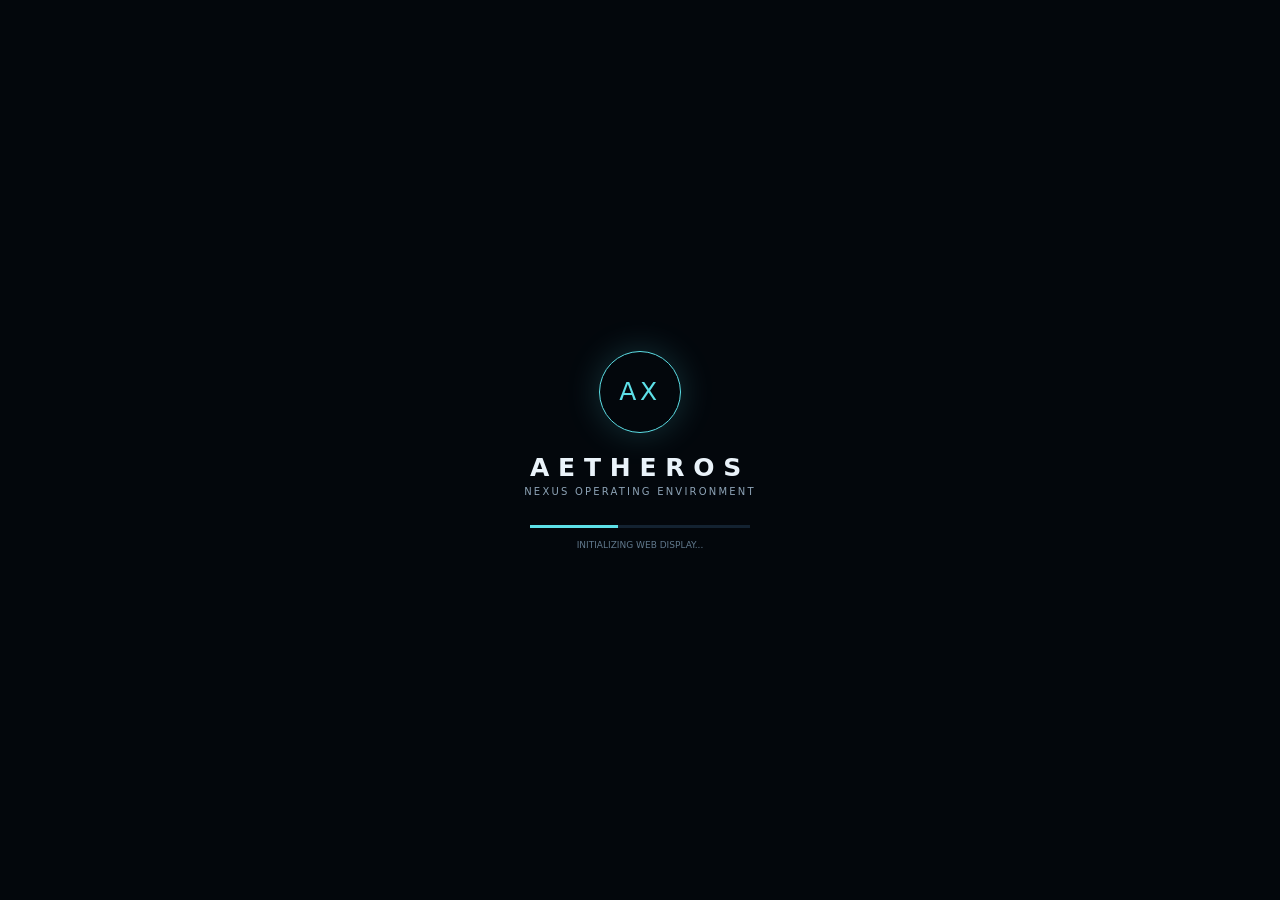
<file: docs/index.html>
<!doctype html>
<html lang="en">
<head><meta charset="utf-8"><meta name="viewport" content="width=device-width,initial-scale=1"><meta name="theme-color" content="#050a12"><title>AetherOS Desktop</title><link rel="stylesheet" href="./styles.css"></head>
<body>
<div id="boot" class="boot"><div class="boot-logo">AX</div><h1>AETHEROS</h1><p>NEXUS OPERATING ENVIRONMENT</p><div class="boot-bar"><i></i></div><small>INITIALIZING WEB DISPLAY...</small></div>
<div id="os" class="os hidden">
<header class="top"><button class="start" id="start">◈ <b>AETHEROS</b></button><div class="top-title">NEXUS DESKTOP</div><div class="top-right"><span id="net">● ONLINE</span><span id="clock">--:--</span></div></header>
<div class="desktop" id="desktop">
<div class="icons">
<button class="desktop-icon" data-app="terminal"><span>▣</span><b>Terminal</b></button>
<button class="desktop-icon" data-app="files"><span>▰</span><b>Files</b></button>
<button class="desktop-icon" data-app="system"><span>⚙</span><b>System</b></button>
<button class="desktop-icon" data-app="about"><span>ⓘ</span><b>About OS</b></button>
</div>
<div class="window" id="terminal-window" data-window="terminal"><div class="window-bar"><b>Terminal</b><div><button class="min">—</button><button class="close">×</button></div></div><div class="terminal-output" id="terminal-output"><p>AETHEROS NEXUS [web OS]</p><p>Copyright © ArkansasIo</p><p>Type <b>help</b> for commands.</p></div><form id="terminal-form"><span>user@aetheros:~$</span><input id="terminal-input" autocomplete="off" autofocus></form></div>
<div class="window hidden" id="files-window" data-window="files"><div class="window-bar"><b>File Manager</b><div><button class="min">—</button><button class="close">×</button></div></div><div class="file-grid"><button>📁 Applications</button><button>📁 Documents</button><button>📁 System</button><button>📁 Users</button><button>📄 README.md</button><button>⚙ settings.json</button></div></div>
<div class="window hidden" id="system-window" data-window="system"><div class="window-bar"><b>System Monitor</b><div><button class="min">—</button><button class="close">×</button></div></div><div class="system-body"><h2>AetherOS System</h2><div class="stat"><span>Environment</span><b>GitHub Pages / Browser</b></div><div class="stat"><span>Kernel</span><b>WebOS Simulator 1.0</b></div><div class="stat"><span>CPU</span><b>Browser JavaScript</b></div><div class="stat"><span>Memory</span><b id="memory">256 MB simulated</b></div><div class="stat"><span>Network</span><b>Online</b></div></div></div>
<div class="window hidden" id="about-window" data-window="about"><div class="window-bar"><b>About AetherOS</b><div><button class="min">—</button><button class="close">×</button></div></div><div class="about"><div class="about-logo">AX</div><h2>AETHEROS NEXUS</h2><p>A browser-based operating-system experience built for the <a href="https://github.com/ArkansasIo/test-os" target="_blank" rel="noreferrer">test-os</a> project.</p><p>This is a real interactive web interface, not a remote computer. It runs entirely in the browser.</p><b>Version 1.0.0</b></div></div>
</div>
<div id="start-menu" class="start-menu hidden"><h3>AETHEROS</h3><button data-app="terminal">▣ Terminal</button><button data-app="files">▰ File Manager</button><button data-app="system">⚙ System Monitor</button><button data-app="about">ⓘ About</button><hr><a href="https://github.com/ArkansasIo/test-os" target="_blank" rel="noreferrer">⌂ GitHub Repository ↗</a></div>
<footer class="taskbar"><span>Web OS Simulator</span><span>Secure demo environment · no host access</span></footer>
</div><script src="./app.js"></script></body></html>
</file>
<file: docs/styles.css>
:root{color-scheme:dark;--bg:#050a12;--panel:#0b1420;--panel2:#101d2c;--line:#294057;--text:#eaf3fa;--muted:#8da3b6;--cyan:#5de0e8;--blue:#4b9cff;--lime:#9bea91;font-family:Inter,system-ui,-apple-system,BlinkMacSystemFont,"Segoe UI",sans-serif}*{box-sizing:border-box}html,body{margin:0;width:100%;height:100%;overflow:hidden}body{background:#050a12;color:var(--text)}button,input{font:inherit}.hidden{display:none!important}.boot{position:fixed;inset:0;background:#03070c;display:grid;place-items:center;align-content:center;z-index:99;text-align:center}.boot-logo,.about-logo{width:82px;height:82px;border:1px solid var(--cyan);border-radius:50%;display:grid;place-items:center;color:var(--cyan);font-size:25px;letter-spacing:.15em;box-shadow:0 0 35px #5de0e833;margin:auto}.boot h1{letter-spacing:.35em;margin:20px 0 4px;font-size:25px}.boot p{margin:0;color:var(--muted);font-size:10px;letter-spacing:.22em}.boot small{display:block;color:#61798d;font-size:9px;margin-top:12px}.boot-bar{width:220px;height:3px;background:#132231;margin:28px auto 0;overflow:hidden}.boot-bar i{display:block;width:40%;height:100%;background:var(--cyan);animation:load 1.8s ease-in-out infinite}@keyframes load{from{transform:translateX(-110%)}to{transform:translateX(360%)}}.os{height:100%;background:radial-gradient(circle at 70% 20%,#12304a 0,transparent 34%),linear-gradient(145deg,#08121f,#050a12 60%,#091725);position:relative}.top{height:44px;background:#07101bdf;border-bottom:1px solid #253c52;display:flex;align-items:center;padding:0 12px;position:relative;z-index:20;backdrop-filter:blur(12px)}.start{height:30px;padding:0 13px;background:#102335;border:1px solid #31516a;color:var(--cyan);cursor:pointer}.top-title{position:absolute;left:50%;transform:translateX(-50%);font-size:10px;letter-spacing:.2em;color:#7791a6}.top-right{margin-left:auto;display:flex;gap:18px;color:#8da3b6;font:10px ui-monospace,monospace}.top-right span:first-child{color:var(--lime)}.desktop{position:absolute;inset:44px 0 35px;overflow:hidden}.icons{position:absolute;left:22px;top:20px;display:grid;gap:16px;width:75px}.desktop-icon{background:transparent;border:0;color:var(--text);cursor:pointer;display:grid;gap:6px;justify-items:center;font-size:10px;text-shadow:0 2px 5px #000}.desktop-icon span{width:46px;height:46px;display:grid;place-items:center;background:#102337cc;border:1px solid #31516a;color:var(--cyan);font-size:22px}.desktop-icon:hover span{border-color:var(--cyan);box-shadow:0 0 15px #5de0e822}.window{position:absolute;left:190px;top:58px;width:min(650px,calc(100% - 220px));min-height:300px;background:#07111cF2;border:1px solid #34536c;box-shadow:0 24px 80px #0009;backdrop-filter:blur(16px);z-index:5}.window-bar{height:38px;background:#0d1b29;border-bottom:1px solid #294158;display:flex;align-items:center;justify-content:space-between;padding:0 10px 0 14px;font-size:11px}.window-bar div{display:flex;gap:5px}.window-bar button{width:25px;height:22px;border:1px solid #294158;background:#0b1723;color:#a9bdcc;cursor:pointer}.window-bar .close:hover{color:#ff958c;border-color:#70423f}.terminal-output{height:280px;overflow:auto;padding:15px;font:12px/1.65 ui-monospace,SFMono-Regular,Menlo,monospace;color:#b7d9d3}.terminal-output p{margin:0}.terminal-output .muted{color:#6e8799}.terminal-output .success{color:var(--lime)}.terminal-output .error{color:#ff9b8e}.terminal-output b{color:var(--cyan)}#terminal-form{height:40px;border-top:1px solid #223a50;display:flex;align-items:center;padding:0 14px;gap:8px;color:var(--cyan);font:11px ui-monospace,monospace}#terminal-input{flex:1;border:0;outline:0;background:transparent;color:#eaf3fa}.file-grid{display:grid;grid-template-columns:repeat(3,1fr);gap:12px;padding:25px}.file-grid button{padding:18px 8px;background:#0c1927;border:1px solid #294158;color:#b9ccda;cursor:pointer}.file-grid button:hover{border-color:var(--cyan);color:white}.system-body{padding:24px}.system-body h2{font-size:20px;margin-top:0}.stat{display:flex;justify-content:space-between;border-bottom:1px solid #1b3044;padding:12px 0;font-size:11px}.stat span{color:var(--muted)}.stat b{color:var(--cyan)}.about{text-align:center;padding:30px;max-width:470px;margin:auto}.about-logo{width:65px;height:65px;font-size:18px}.about h2{letter-spacing:.12em;font-size:18px}.about p{color:var(--muted);font-size:12px;line-height:1.8}.about a{color:var(--cyan)}.start-menu{position:absolute;z-index:30;left:10px;bottom:46px;width:255px;background:#091522f5;border:1px solid #34536c;box-shadow:0 18px 55px #000b;padding:12px}.start-menu h3{font-size:12px;letter-spacing:.16em;color:var(--cyan);margin:4px 8px 12px}.start-menu button,.start-menu a{display:block;width:100%;text-align:left;padding:10px;border:0;background:transparent;color:#b9ccda;font-size:11px;cursor:pointer;text-decoration:none}.start-menu button:hover,.start-menu a:hover{background:#13283a;color:#fff}.start-menu hr{border:0;border-top:1px solid #233c51}.taskbar{position:absolute;z-index:25;bottom:0;left:0;right:0;height:35px;border-top:1px solid #263e54;background:#07101bf2;display:flex;align-items:center;justify-content:space-between;padding:0 13px;color:#61798d;font-size:9px}.taskbar span:last-child{color:#758da0}@media(max-width:700px){.top-title{display:none}.window{left:12px;top:55px;width:calc(100% - 24px)}.icons{left:10px;top:14px;grid-template-columns:repeat(4,70px);width:auto}.desktop-icon span{width:38px;height:38px;font-size:18px}.file-grid{grid-template-columns:repeat(2,1fr)}.taskbar span:last-child{display:none}}
</file>
